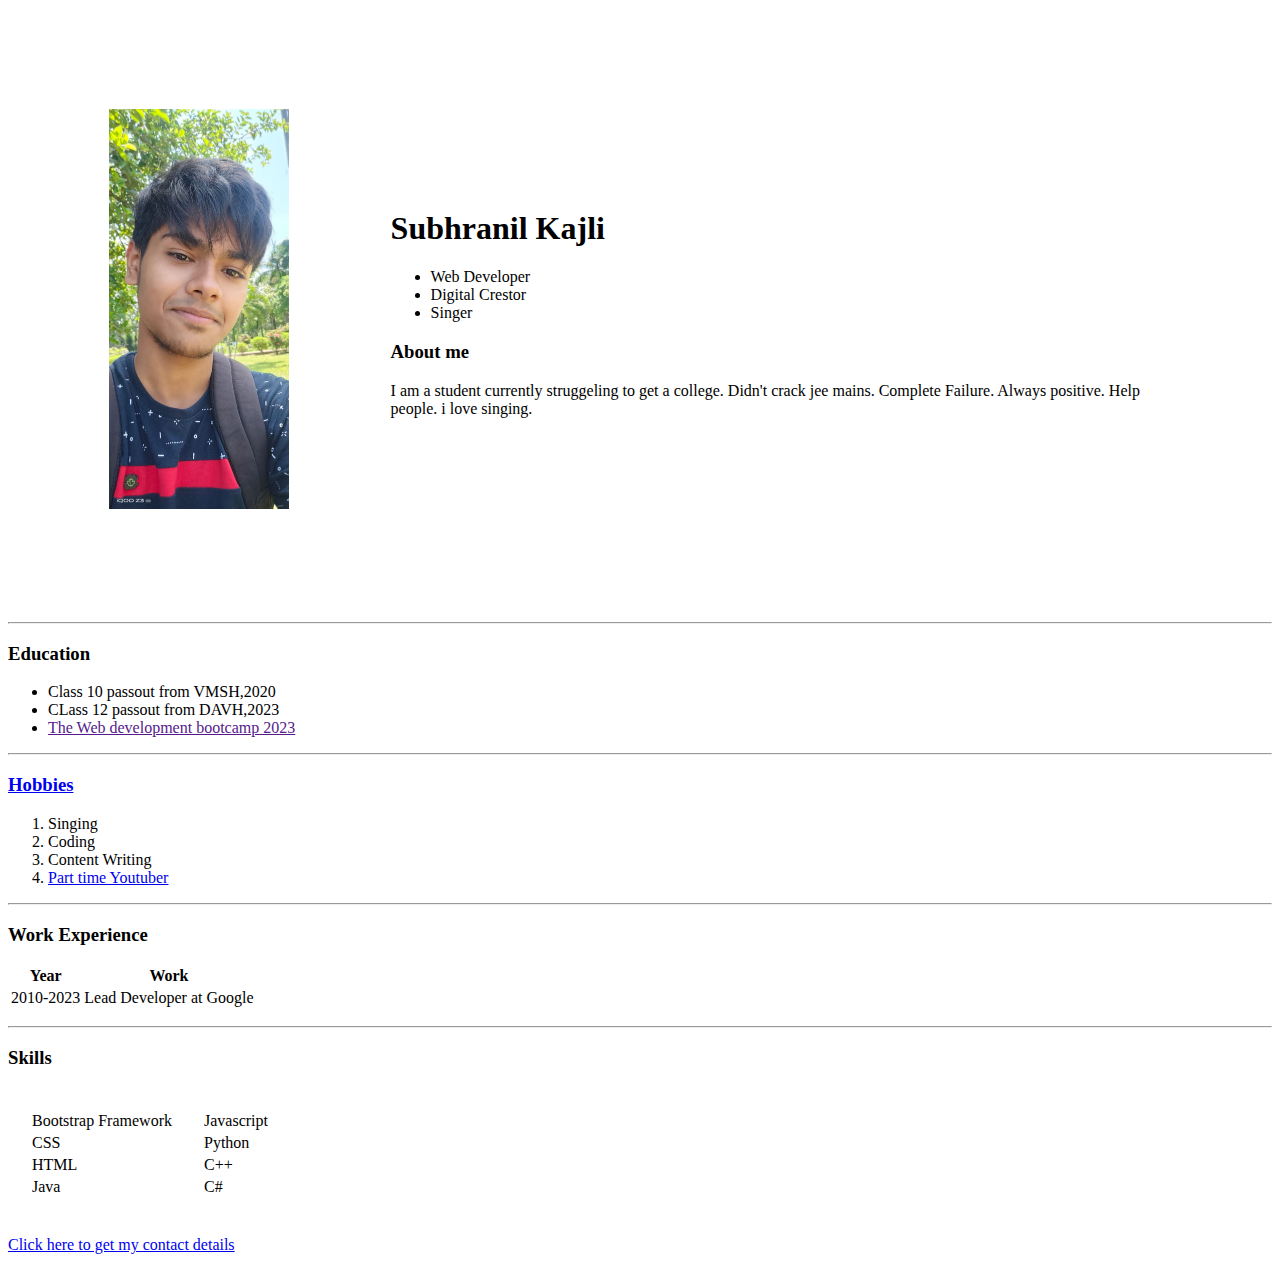
<file: index.html>
<!DOCTYPE html>
<html lang="en">
<head>
    <meta charset="UTF-8">
    <meta http-equiv="X-UA-Compatible" content="IE=edge">
    <meta name="viewport" content="width=device-width, initial-scale=1.0">
    <title>Subhranil's Personal Website</title>
</head>
<body>
    <table cellspacing="100">
        <td>
            <img src="IMG-20230412-WA0007.jpg" alt="Subhranil's Profile Picture" height="400" weidth="200">
        </td>
        <td>
            <h1>Subhranil Kajli</h1>
            <ul>
                <li>Web Developer</li> 
                <li>Digital Crestor</li>
                <li>Singer</li>
            </ul>
            <h3>About me</h3>
            <p>I am a student currently struggeling to get a college. Didn't crack jee mains. Complete Failure. Always positive. Help people.
                i love singing.
            </p>        
        </td>
    </table>
    <hr>
    <h3>Education</h3>
    <ul>
        <li>Class 10 passout from VMSH,2020</li>
        <li>CLass 12 passout from DAVH,2023</li>
        <li><a href="">The Web development bootcamp 2023</a></li>
    </ul>
    <hr>
    <h3><a href="hobies.html">Hobbies</a></h3>
    <ol>
        <li>Singing</li>
        <li>Coding</li>
        <li>Content Writing</li>
        <li><a href="https://www.youtube.com/channel/UCq2cWZqdDvtPS75_cqciCVg">Part time Youtuber</a></li>
    </ol> 
    <hr>
    <h3>Work Experience</h3>
    <p>
        <table>
            <thead>
                <tr>
                    <th>
                        Year
                    </th>
                    <th>
                        Work
                    </th>
                </tr>
            </thead>
            <tbody>
                <tr>
                    <td>
                        2010-2023
                    </td>
                    <td>
                        Lead Developer at Google
                    </td>
                </tr> 
            </tbody>
        
        </table>
    </p>
    <hr>
    <h3>Skills</h3>
    <table cellspacing="20">
        <tbody>
            <tr>
                <td>
                    <table>
                        <tr><td>Bootstrap Framework</td><td></td></tr>
                        <tr><td>CSS</td><td></td></tr>
                        <tr><td>HTML</td><td></td></tr>
                        <tr><td>Java</td><td></td></tr>
                    </table>
                </td>
                <td>
                    <table>
                        <tr><td>Javascript</td><td></td></tr>
                        <tr><td>Python</td><td></td></tr>
                        <tr><td>C++</td><td></td></tr>
                        <tr><td>C#</td><td></td></tr>
                    </table>
                
                </td>
            </tr>
        </tbody>
     </table>
    <p><a href="contactme.html">Click here to get my contact details</a></p>

</body>
</html>
</file>
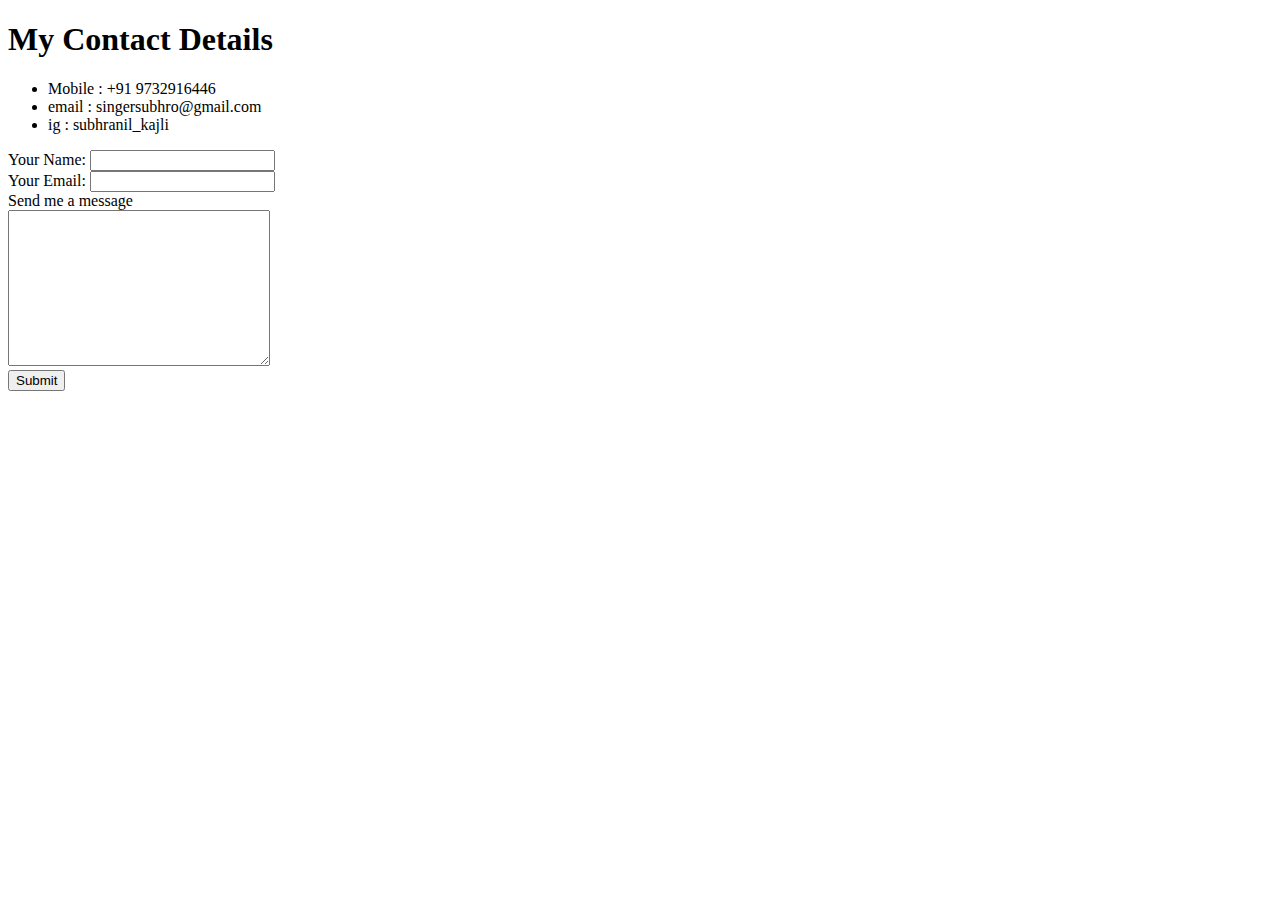
<file: contactme.html>
<!DOCTYPE html>
<html lang="en">
<head>
    <meta charset="UTF-8">
    <meta http-equiv="X-UA-Compatible" content="IE=edge">
    <meta name="viewport" content="width=device-width, initial-scale=1.0">
    <title>Document</title>
</head>
<body>
    <h1>My Contact Details</h1>
    <ul>
            <li> Mobile : +91 9732916446</li>
            <li> email  : singersubhro@gmail.com</li>
            <li> ig     : subhranil_kajli</li>
    </ul>
    <form action="mailto:singersubhro@gmail.com" method="post" enctype="text/plain">
        <label for="">Your Name:</label>
        <input type="text" name="YourName"><br>
        <label for="">Your Email:</label>
        <input type="email" name="YourEmail"><br>
        <label for="">Send me a message</label><br>
        <textarea name="YourMessage" id="" cols="30" rows="10"></textarea><br>
        <input type="submit">
    </form>
</body>
</html>
</file>
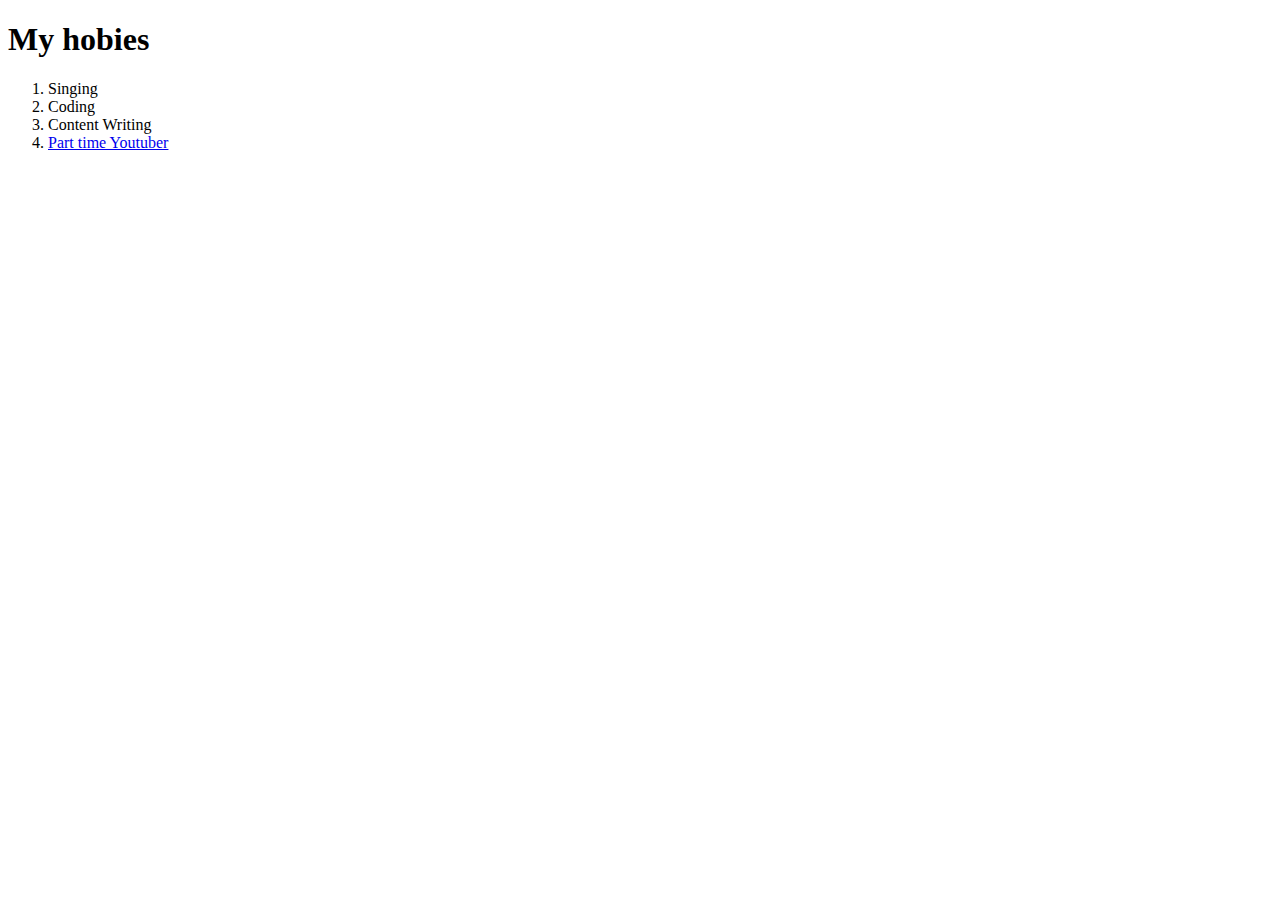
<file: hobies.html>
<!DOCTYPE html>
<html lang="en">
<head>
    <meta charset="UTF-8">
    <meta http-equiv="X-UA-Compatible" content="IE=edge">
    <meta name="viewport" content="width=device-width, initial-scale=1.0">
    <title>Document</title>
</head>
<body>
    <h1>My hobies</h1>
    <ol>
        <li>Singing</li>
        <li>Coding</li>
        <li>Content Writing</li>
        <li><a href="https://www.youtube.com/channel/UCq2cWZqdDvtPS75_cqciCVg">Part time Youtuber</a></li>
    </ol> 
</body>
</html>
</file>
